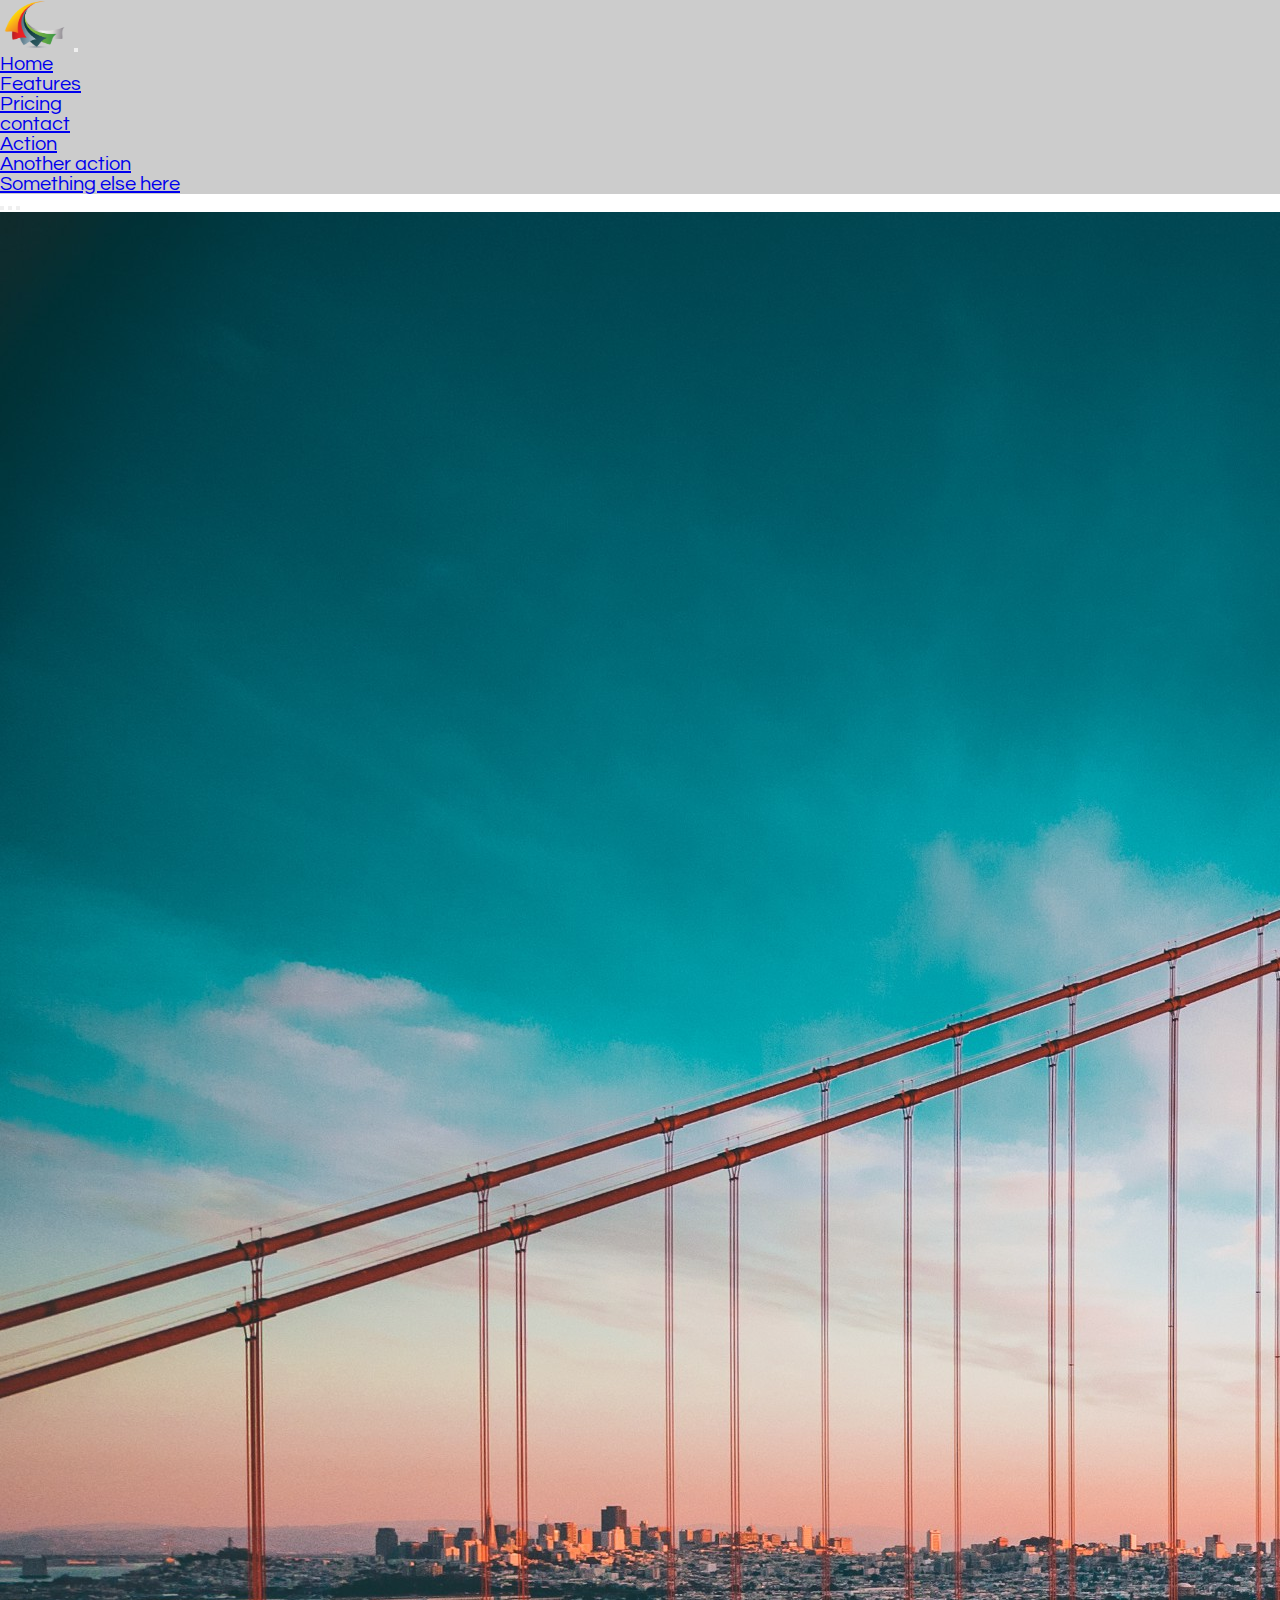
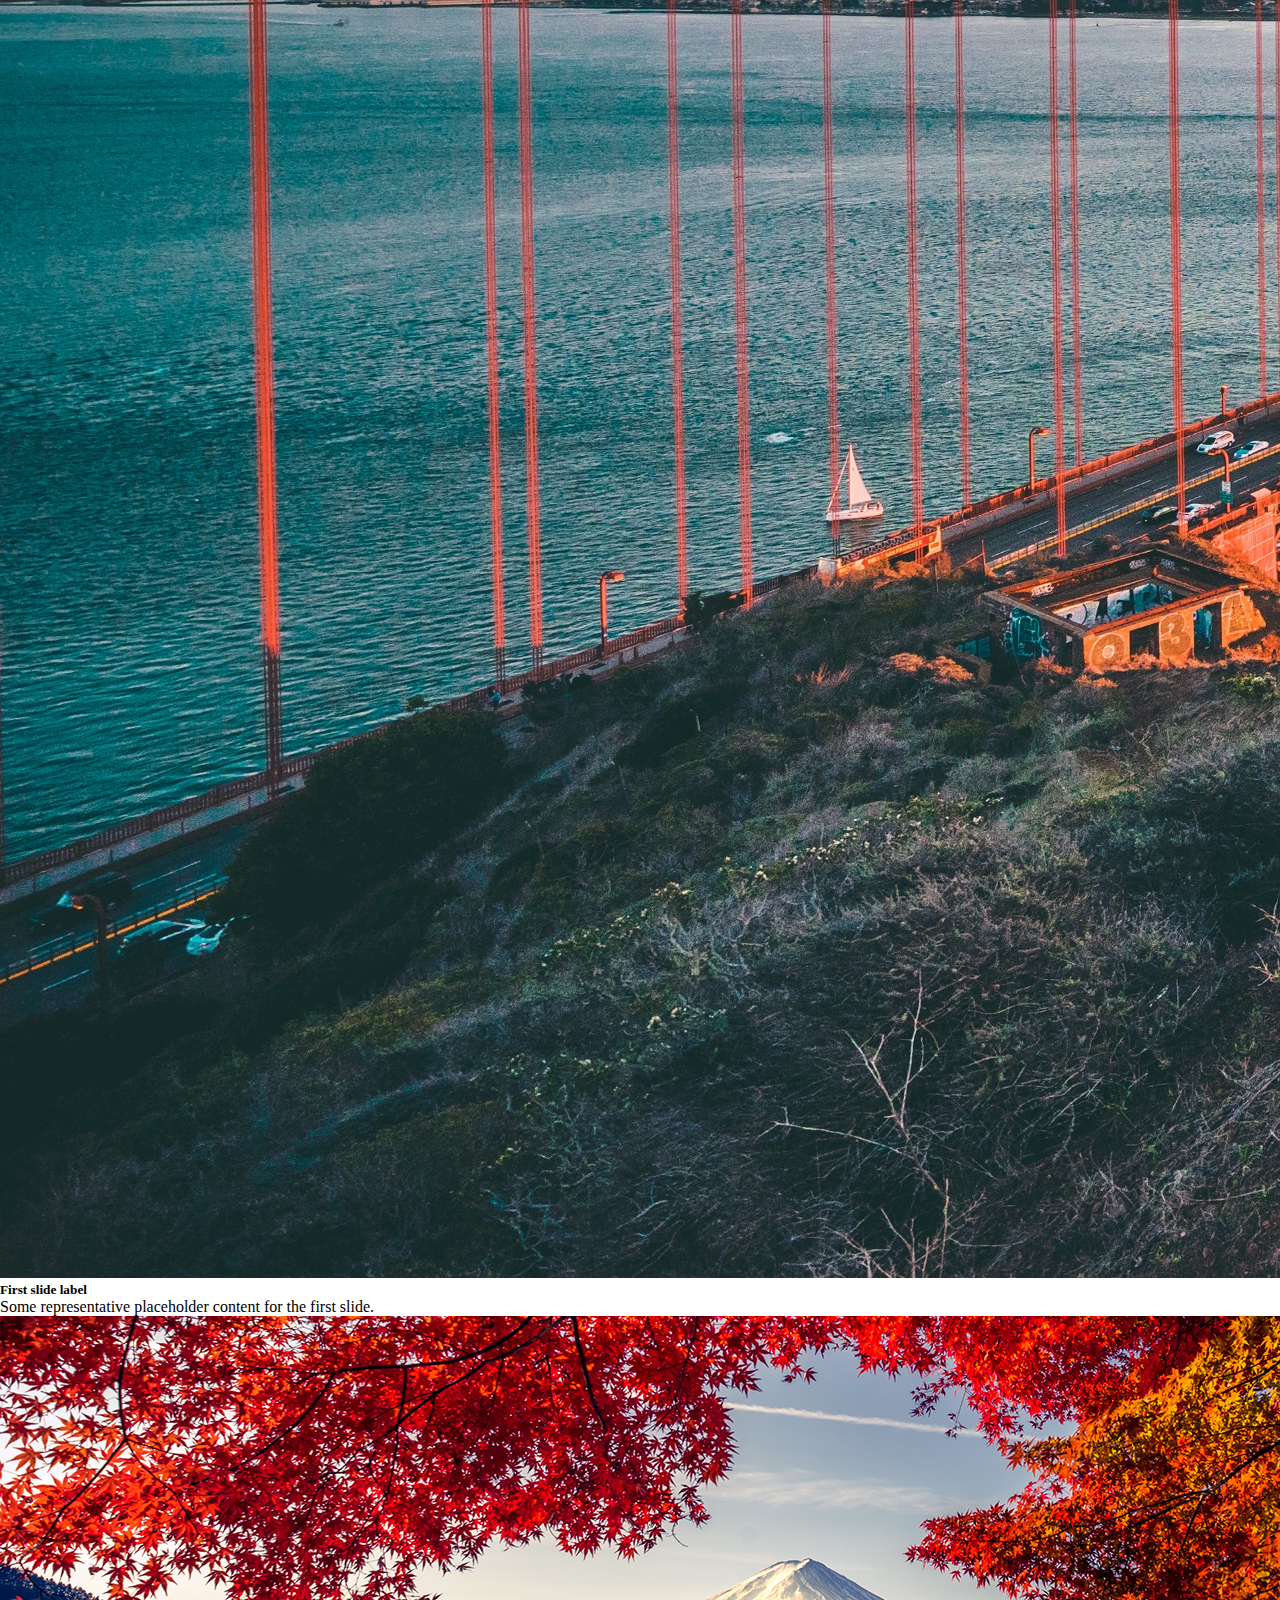
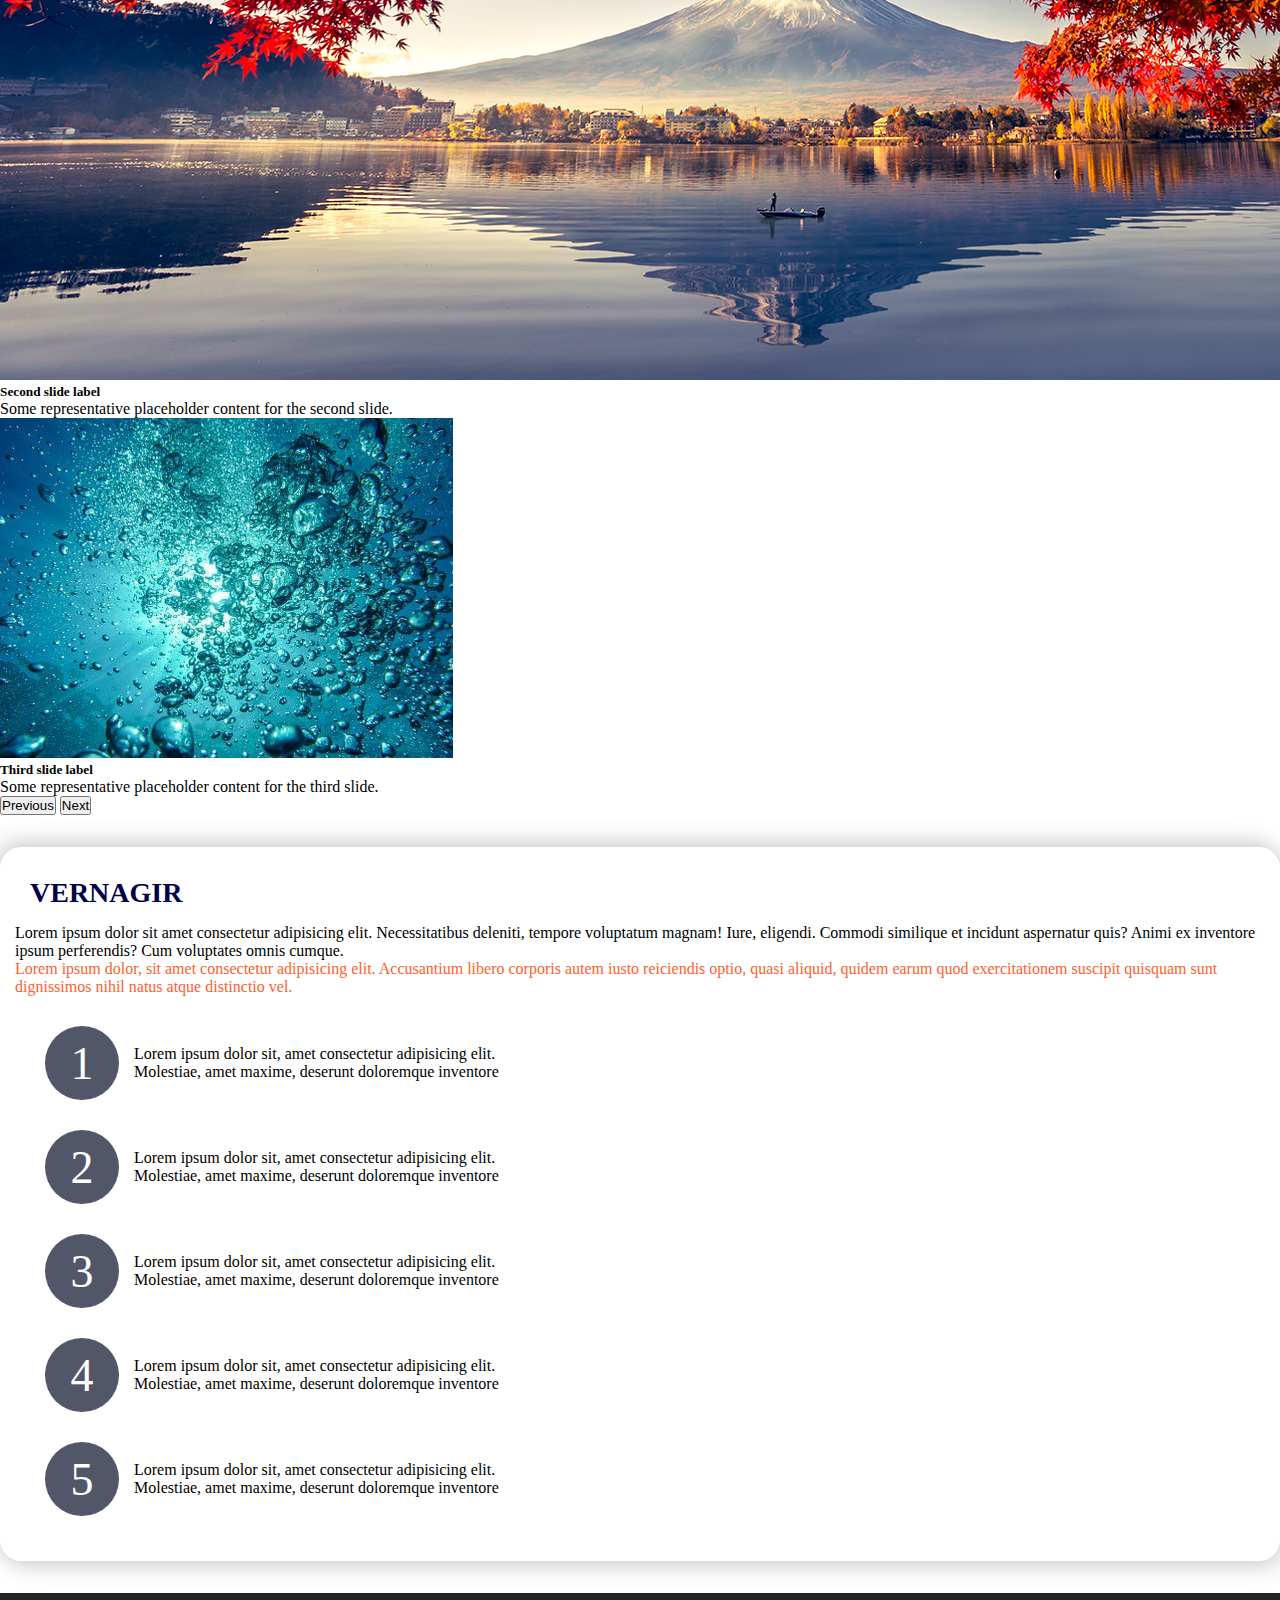
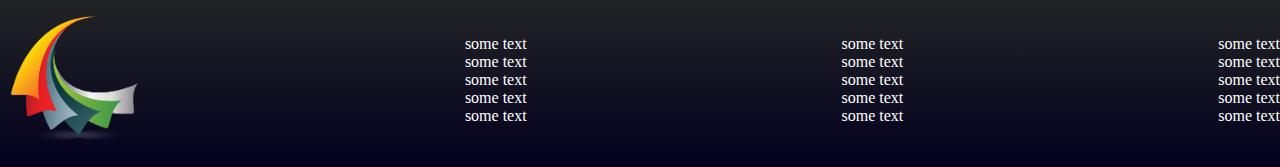
<file: index.html>
<!DOCTYPE html>
<html>
<head>
	<title></title>
	
	<link href="https://cdn.jsdelivr.net/npm/bootstrap@5.0.0-beta2/dist/css/bootstrap.min.css" rel="stylesheet" integrity="sha384-BmbxuPwQa2lc/FVzBcNJ7UAyJxM6wuqIj61tLrc4wSX0szH/Ev+nYRRuWlolflfl" crossorigin="anonymous">
	<link rel="stylesheet" type="text/css" href="css/style.css">
</head>
<body>
	<header class="position-fixed w-100">
	<nav class="navbar navbar-expand-lg navbar-light">
  <div class="container">
    <a class="navbar-brand" href="#"><img src="image/img_1.png" alt=""></a>
    <button class="navbar-toggler" type="button" data-bs-toggle="collapse" data-bs-target="#navbarNavDropdown" aria-controls="navbarNavDropdown" aria-expanded="false" aria-label="Toggle navigation">
      <span class="navbar-toggler-icon"></span>
    </button>
    <div class="collapse navbar-collapse" id="navbarNavDropdown">
      <ul class="navbar-nav ms-auto list_item">
        <li class="nav-item">
          <a class="nav-link active" aria-current="page" href="#">Home</a>
        </li>
        <li class="nav-item">
          <a class="nav-link" href="#">Features</a>
        </li>
        <li class="nav-item">
          <a class="nav-link" href="#">Pricing</a>
        </li>
        <li class="nav-item dropdown">
          <a class="nav-link dropdown-toggle" href="#footer" id="navbarDropdownMenuLink" role="button" data-bs-toggle="dropdown" aria-expanded="false">
           contact
          </a>
          <ul class="dropdown-menu" aria-labelledby="navbarDropdownMenuLink">
            <li><a class="dropdown-item" href="#">Action</a></li>
            <li><a class="dropdown-item" href="#">Another action</a></li>
            <li><a class="dropdown-item" href="#">Something else here</a></li>
          </ul>
        </li>
      </ul>
    </div>
  </div>
</nav>
</header>

<div id="carouselExampleCaptions" class="carousel slide" data-bs-ride="carousel">
  <div class="carousel-indicators">
    <button type="button" data-bs-target="#carouselExampleCaptions" data-bs-slide-to="0" class="active" aria-current="true" aria-label="Slide 1"></button>
    <button type="button" data-bs-target="#carouselExampleCaptions" data-bs-slide-to="1" aria-label="Slide 2"></button>
    <button type="button" data-bs-target="#carouselExampleCaptions" data-bs-slide-to="2" aria-label="Slide 3"></button>
  </div>
  <div class="carousel-inner">
    <div class="carousel-item active">

      <img src="image/Evq.jpg" class="d-block w-100" alt="...">
      <div class="carousel-caption d-none d-md-block">
        <h5>First slide label</h5>
        <p>Some representative placeholder content for the first slide.</p>
      </div>
    </div>
    <div class="carousel-item">
      <img src="image/Landscape-Color.jpg" class="d-block w-100" alt="...">
      <div class="carousel-caption d-none d-md-block">
        <h5>Second slide label</h5>
        <p>Some representative placeholder content for the second slide.</p>
      </div>
    </div>
    <div class="carousel-item">
      <img src="image/bubbles.jpg" class="d-block w-100" alt="...">
      <div class="carousel-caption d-none d-md-block">
        <h5>Third slide label</h5>
        <p>Some representative placeholder content for the third slide.</p>
      </div>
    </div>
  </div>
  <button class="carousel-control-prev" type="button" data-bs-target="#carouselExampleCaptions"  data-bs-slide="prev">
    <span class="carousel-control-prev-icon" aria-hidden="true"></span>
    <span class="visually-hidden">Previous</span>
  </button>
  <button class="carousel-control-next" type="button" data-bs-target="#carouselExampleCaptions"  data-bs-slide="next">
    <span class="carousel-control-next-icon" aria-hidden="true"></span>
    <span class="visually-hidden">Next</span>
  </button>
</div>
<section>
  <div class="container">
    <div class="condition">
    <div class="program_list">
      <h3>vernagir</h3>
      <p>Lorem ipsum dolor sit amet consectetur adipisicing elit. Necessitatibus deleniti, tempore voluptatum magnam! Iure, eligendi. Commodi similique et incidunt aspernatur quis? Animi ex inventore ipsum perferendis? Cum voluptates omnis cumque.</p>
      <p class="condition_special">Lorem ipsum dolor, sit amet consectetur adipisicing elit. Accusantium libero corporis autem iusto reiciendis optio, quasi aliquid, quidem earum quod exercitationem suscipit quisquam sunt dignissimos nihil natus atque distinctio vel.
      </p>
      
    </div>
    <div class="condition_second">
      <div class="condition_second_box1">
        <div class="main_number">
          <span class="numbers"></span>
          <p>Lorem ipsum dolor sit, amet consectetur adipisicing elit. Molestiae, amet maxime, deserunt doloremque inventore</p>
          
        </div>

         <div class="main_number">
          <span class="numbers"></span>
          <p>Lorem ipsum dolor sit, amet consectetur adipisicing elit. Molestiae, amet maxime, deserunt doloremque inventore</p>
          
        </div>
         <div class="main_number">
          <span class="numbers"></span>
          <p>Lorem ipsum dolor sit, amet consectetur adipisicing elit. Molestiae, amet maxime, deserunt doloremque inventore</p>
          
        </div>
         <div class="main_number">
          <span class="numbers"></span>
          <p>Lorem ipsum dolor sit, amet consectetur adipisicing elit. Molestiae, amet maxime, deserunt doloremque inventore</p>
          
        </div>
         <div class="main_number">
          <span class="numbers"></span>
          <p>Lorem ipsum dolor sit, amet consectetur adipisicing elit. Molestiae, amet maxime, deserunt doloremque inventore</p>
          
        </div>
        
      </div>
      
    </div>
      
    </div>
    
  </div>
</section>
<footer id="footer">
  <div class="footer">
    <div class="container footer_block">
      <div class="last_block">
        <img src="image/img_1.png" alt="logo">
      </div>
      <div class="last_block">
        <ul>
          <li><a href="">some text</a></li>
          <li><a href="">some text</a></li>
          <li><a href="">some text</a></li>
          <li><a href="">some text</a></li>
          <li><a href="">some text</a></li>
        </ul>
        
      </div>

      <div class="last_block">
        <ul>
          <li><a href="">some text</a></li>
          <li><a href="">some text</a></li>
          <li><a href="">some text</a></li>
          <li><a href="">some text</a></li>
          <li><a href="">some text</a></li>
        </ul>
        
      </div>
      <div class="last_block">
        <ul>
          <li><a href="">some text</a></li>
          <li><a href="">some text</a></li>
          <li><a href="">some text</a></li>
          <li><a href="">some text</a></li>
          <li><a href="">some text</a></li>
        </ul>
        
      </div>
      
    </div>
    
  </div>
</footer>

<script src="https://cdn.jsdelivr.net/npm/@popperjs/core@2.6.0/dist/umd/popper.min.js" integrity="sha384-KsvD1yqQ1/1+IA7gi3P0tyJcT3vR+NdBTt13hSJ2lnve8agRGXTTyNaBYmCR/Nwi" crossorigin="anonymous"></script>
<script src="https://cdn.jsdelivr.net/npm/bootstrap@5.0.0-beta2/dist/js/bootstrap.min.js" integrity="sha384-nsg8ua9HAw1y0W1btsyWgBklPnCUAFLuTMS2G72MMONqmOymq585AcH49TLBQObG" crossorigin="anonymous"></script>
</body>
</html>
</file>
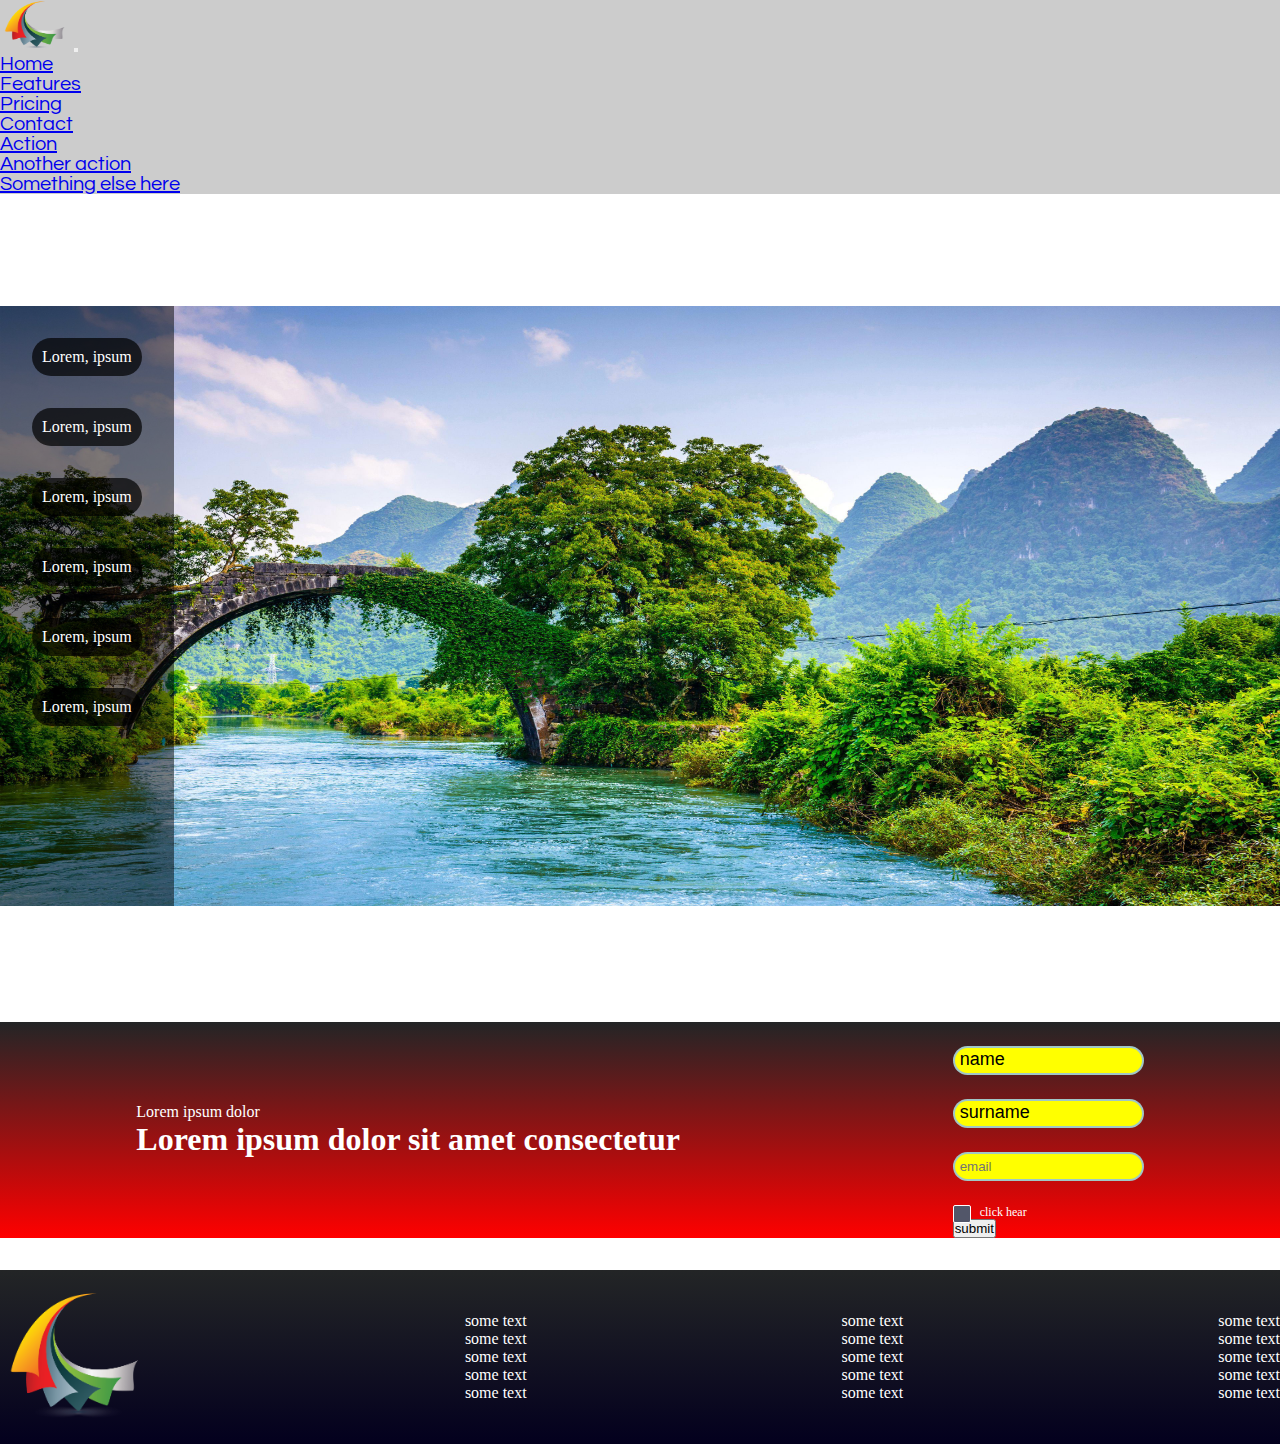
<file: index_1.html>
<!DOCTYPE html>
<html>
<head>
	<title></title>
	
	<link href="https://cdn.jsdelivr.net/npm/bootstrap@5.0.0-beta2/dist/css/bootstrap.min.css" rel="stylesheet" integrity="sha384-BmbxuPwQa2lc/FVzBcNJ7UAyJxM6wuqIj61tLrc4wSX0szH/Ev+nYRRuWlolflfl" crossorigin="anonymous">
	<link rel="shortcut icon" type="text/css" href="image/img_1.png">
	<link rel="stylesheet" type="text/css" href="css/style.css">
</head>
<body>

	<header class="position-fixed w-100">
	<nav class="navbar navbar-expand-lg navbar-light">
  <div class="container">
    <a class="navbar-brand" href="#"><img src="image/img_1.png" alt=""></a>
    <button class="navbar-toggler" type="button" data-bs-toggle="collapse" data-bs-target="#navbarNavDropdown" aria-controls="navbarNavDropdown" aria-expanded="false" aria-label="Toggle navigation">
      <span class="navbar-toggler-icon"></span>
    </button>
    <div class="collapse navbar-collapse" id="navbarNavDropdown">
      <ul class="navbar-nav ms-auto list_item">
        <li class="nav-item">
          <a class="nav-link active" aria-current="page" href="#">Home</a>
        </li>
        <li class="nav-item">
          <a class="nav-link" href="#">Features</a>
        </li>
        <li class="nav-item">
          <a class="nav-link" href="#">Pricing</a>
        </li>
        <li class="nav-item dropdown">
          <a class="nav-link dropdown-toggle" href="#footer" id="navbarDropdownMenuLink" role="button" data-bs-toggle="dropdown" aria-expanded="false">
           Contact
          </a>
          <ul class="dropdown-menu" aria-labelledby="navbarDropdownMenuLink">
            <li><a class="dropdown-item" href="#">Action</a></li>
            <li><a class="dropdown-item" href="#">Another action</a></li>
            <li><a class="dropdown-item" href="#">Something else here</a></li>
          </ul>
        </li>
      </ul>
    </div>
  </div>
</nav>
</header>

<section>
	<div class="container">
		<div class="service_block">
			<div class="service_block_img">
				<img src="image/wp.jpg">
				
			</div>
			<div class="service_block_text">
				<p>Lorem, ipsum </p>
				<p>Lorem, ipsum </p>
				<p>Lorem, ipsum </p>
				<p>Lorem, ipsum </p>
				<p>Lorem, ipsum </p>
				<p>Lorem, ipsum </p>
				

			</div>
			
		</div>
		
	</div>
</section>

<section>
	<div class="container">
		<div class="form_block">
			<div class="form_text_block">
				<p>Lorem ipsum dolor</p>
				<h1>Lorem ipsum dolor sit amet consectetur</h1>
			</div>
			
			<div class="main_form">
				<form>
					<input type="text" placeholder="name" required>
					<input type="text" placeholder="surname" required>
					<input type="email" placeholder="email" required>
					<div class="check_input">
						<label>
							<input type="checkbox">
							<span></span>
							<p>click hear</p>
							
						</label>
						
					</div>
					<button type="submit" class="btn btn-success mb-3">submit</button>
				</form>
				
			</div>
		</div>
		
	</div>
</section>

<footer id="footer">
  <div class="footer">
    <div class="container footer_block">
      <div class="last_block">
        <img src="image/img_1.png" alt="logo">
      </div>
      <div class="last_block">
        <ul>
          <li><a href="">some text</a></li>
          <li><a href="">some text</a></li>
          <li><a href="">some text</a></li>
          <li><a href="">some text</a></li>
          <li><a href="">some text</a></li>
        </ul>
        
      </div>

      <div class="last_block">
        <ul>
          <li><a href="">some text</a></li>
          <li><a href="">some text</a></li>
          <li><a href="">some text</a></li>
          <li><a href="">some text</a></li>
          <li><a href="">some text</a></li>
        </ul>
        
      </div>
      <div class="last_block">
        <ul>
          <li><a href="">some text</a></li>
          <li><a href="">some text</a></li>
          <li><a href="">some text</a></li>
          <li><a href="">some text</a></li>
          <li><a href="">some text</a></li>
        </ul>
        
      </div>
      
    </div>
    
  </div>
</footer>

<script src="https://cdn.jsdelivr.net/npm/@popperjs/core@2.6.0/dist/umd/popper.min.js" integrity="sha384-KsvD1yqQ1/1+IA7gi3P0tyJcT3vR+NdBTt13hSJ2lnve8agRGXTTyNaBYmCR/Nwi" crossorigin="anonymous"></script>
<script src="https://cdn.jsdelivr.net/npm/bootstrap@5.0.0-beta2/dist/js/bootstrap.min.js" integrity="sha384-nsg8ua9HAw1y0W1btsyWgBklPnCUAFLuTMS2G72MMONqmOymq585AcH49TLBQObG" crossorigin="anonymous"></script>
</body>
</html>
</file>
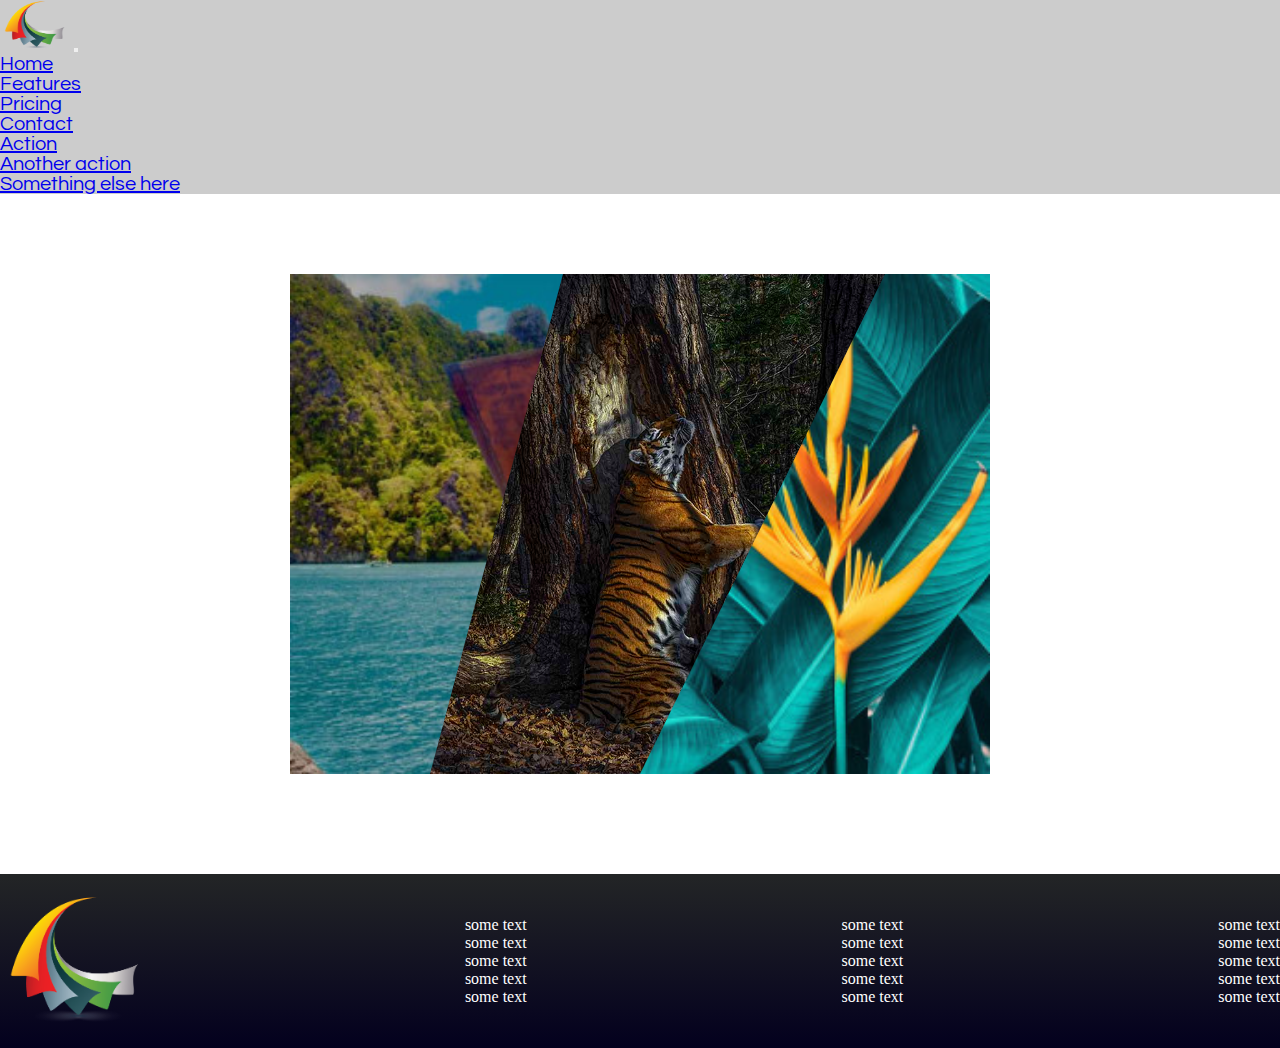
<file: index_2.html>
<!DOCTYPE html>
<html>
<head>
	<title></title>
	<link href="https://cdn.jsdelivr.net/npm/bootstrap@5.0.0-beta2/dist/css/bootstrap.min.css" rel="stylesheet" integrity="sha384-BmbxuPwQa2lc/FVzBcNJ7UAyJxM6wuqIj61tLrc4wSX0szH/Ev+nYRRuWlolflfl" crossorigin="anonymous">
	<link rel="stylesheet" type="text/css" href="css/style.css">
</head>
<body>
	<header class="w-100">
	<nav class="navbar navbar-expand-lg navbar-light">
  <div class="container">
    <a class="navbar-brand" href="#"><img src="image/img_1.png" alt=""></a>
    <button class="navbar-toggler" type="button" data-bs-toggle="collapse" data-bs-target="#navbarNavDropdown" aria-controls="navbarNavDropdown" aria-expanded="false" aria-label="Toggle navigation">
      <span class="navbar-toggler-icon"></span>
    </button>
    <div class="collapse navbar-collapse" id="navbarNavDropdown">
      <ul class="navbar-nav ms-auto list_item">
        <li class="nav-item">
          <a class="nav-link active" aria-current="page" href="#">Home</a>
        </li>
        <li class="nav-item">
          <a class="nav-link" href="#">Features</a>
        </li>
        <li class="nav-item">
          <a class="nav-link" href="#">Pricing</a>
        </li>
        <li class="nav-item dropdown">
          <a class="nav-link dropdown-toggle" href="#footer" id="navbarDropdownMenuLink" role="button" data-bs-toggle="dropdown" aria-expanded="false">
           Contact
          </a>
          <ul class="dropdown-menu" aria-labelledby="navbarDropdownMenuLink">
            <li><a class="dropdown-item" href="#">Action</a></li>
            <li><a class="dropdown-item" href="#">Another action</a></li>
            <li><a class="dropdown-item" href="#">Something else here</a></li>
          </ul>
        </li>
      </ul>
    </div>
  </div>
</nav>
</header>

<div class="wrap">
	<div class="img_effect">
		<div class="box box1">
			<div class="content">
				<h3>Title one</h3>
				<p>Lorem ipsum dolor sit, amet consectetur adipisicing elit. Optio maiores alias fuga quam</p>

				
			</div>
			
		</div>
		<div class="box box2">
			<div class="content">
				<h3>Title one</h3>
				<p>Lorem ipsum dolor sit, amet consectetur adipisicing elit. Optio maiores alias fuga quam</p>
				
				
			</div>
			
		</div>
		<div class="box box3">
			<div class="content">
				<h3>Title one</h3>
				<p>Lorem ipsum dolor sit, amet consectetur adipisicing elit. Optio maiores alias fuga quam</p>
				
				
			</div>
			
		</div>
		
	</div>
	
</div>

<footer id="footer">
  <div class="footer">
    <div class="container footer_block">
      <div class="last_block">
        <img src="image/img_1.png" alt="logo">
      </div>
      <div class="last_block">
        <ul>
          <li><a href="">some text</a></li>
          <li><a href="">some text</a></li>
          <li><a href="">some text</a></li>
          <li><a href="">some text</a></li>
          <li><a href="">some text</a></li>
        </ul>
        
      </div>

      <div class="last_block">
        <ul>
          <li><a href="">some text</a></li>
          <li><a href="">some text</a></li>
          <li><a href="">some text</a></li>
          <li><a href="">some text</a></li>
          <li><a href="">some text</a></li>
        </ul>
        
      </div>
      <div class="last_block">
        <ul>
          <li><a href="">some text</a></li>
          <li><a href="">some text</a></li>
          <li><a href="">some text</a></li>
          <li><a href="">some text</a></li>
          <li><a href="">some text</a></li>
        </ul>
        
      </div>
      
    </div>
    
  </div>
</footer>


</body>
</html>
</file>
<file: css/style.css>
*{
	padding: 0;
	margin: 0;
	box-sizing: border-box;
	list-style-type: none;
}
@font-face{
	font-family: font1;
	src:url(../font/Handlee-Regular.ttf);

}
@font-face{
	font-family: font2;
	src:url(../font/Questrial-Regular.ttf);
}
nav{
	background: rgba(0,0,0,0.2);
}
header{
	z-index: 100;
}
.navbar-brand img{
	width: 70px;
	height: 50px;
}
.navbar li a{
	font-family: font2;
	font-size: 20px;
}
.navbar-expand-lg .navbar-nav .nav-link{
	padding: unset !important;
}
.navbar-light .navbar-toggler-icon{
	background-image: url(../image/menu-icon.png);
}
.navbar-nav .nav-item .nav-link:not(last-child){
	margin-right: 2rem;
}
.navbar-nav li a{
	position: relative;
}
.navbar-nav li a:before{
	content: "";
	position: absolute;
	top: 100%;
	left: 0;
	width: 0%;
	height: 2px;
	background: rgba(255,255,255,.5);
	margin-top: 5px;
	transition: .5s;
}
.list_item li a:hover:before{
	content: "";
	width: 100%;
}
.condition {
    padding: 15px;
    margin: 2rem auto;
    background: #FFFFFF;
    box-shadow: -5px -7px 22px rgba(0, 0, 0, 0.15) ,
     5px 7px 22px rgba(0, 0, 0, 0.15);
    border-radius: 21px;
}
.program_list .condition_special {
    color: #FE612F;
}
.condition_second {
    display: flex;
    counter-reset: section;
}

.condition_second_box1 {
    padding: 15px;
}
.program_list h3{
color: #000046;
font-size: 28px;
font-family: monsarat;
text-transform: uppercase;
padding: 15px;
}
.main_number {
    display: flex;
    justify-content: space-between;
    align-items: center;
    padding: 15px
}
.main_number p {
    max-width: 380px;
    padding-left: 15px;
    font-family: ligt_monsarat;
}
.numbers {
    width: 74px;
    height: 74px;
    border-radius: 50%;
    display: flex;
    justify-content: center;
    align-items: center;
    background: #525669;
    position: relative;
}
.numbers:after {
    counter-increment: section;
    content: ""counter(section) " ";
    border-radius: 50%;
    position: absolute;
    top: 50%;
    transform: translateY(-50%);
    font-family: ligt_monsarat;
    font-size: 46px;
    color: #FFFFFF;
    text-align: center;
}
.footer{
	background: linear-gradient(#232526, #03001e);

}
.footer_block{
	display: flex;
	justify-content: space-between;
	align-items: center;
	padding: 20px 0;
}
.footer_block .last_block ul li a{
	text-decoration: none;
	color: #FFFFFF;
	font-family: ligt_monsarat;

}
.last_block img{
	width: 150px;
}
.service_block{
	position: relative;
	margin: 7rem auto;
}
.service_block_img img{
	position: relative;
	top: 0;
	left: 0;
	width: 100%;
	height: 600px;
}
.service_block_text{
	position: absolute;
	top: 0;
	left: 0;
	background: rgba(0,0,0,0.5);
	height: 600px;

}
.service_block_text p{
	background: rgba(0,0,0,0.7);
	margin: 2rem;
	border-radius: 22px;
	color: white;
	padding: 10px;
	transition: .5s;
}
.service_block_text p:hover{
	background: orange;
	color: black;
}
.form_block{
	background: linear-gradient(#232526, red);
	margin: 2rem auto;
	display: flex;
	justify-content: space-around;
	align-items: center;
}
.form_text_block{
	max-width: 50%;
	color: white;
}
.main_form form input{
	display: flex;
	justify-content: center;
	flex-direction: column;
	max-width: 320px;
	width: 100%;
	padding: 5px;
	border: 2px solid rgba(150, 193, 219, 0.9);
	border-radius: 16px;
	margin-top: 24px;
	background-color: yellow;
	outline: 0;
}
input[type="text"]::placeholder{
	color: black;
	font-size: 18px;
}
.check_input input{
	display: none !important;
}
.check_input label{
	display: block;
	position: relative;
	cursor: pointer;
	margin-top: 24px;
}
.check_input span{
	position: absolute;
	left: 0;
	width: 18px;
	height: 18px;
	border: 1px solid #FFFFFF;
	background: #525669;
	border-radius: 2px;
}
.check_input span:before{
	position: absolute;
	content: '';
	display: none;
	border: 2px solid #FFFFFF;
	border-left: none;
	border-bottom: none;
	width: 12px;
	height: 6px;
	transform: rotate(127deg);
	left: 2px;
	top: 2px;
}
.check_input input:checked+span:before{
	display: block;
}
.check_input p{
	position: relative;
	left: 27px;
	max-width: 200px;
	width: 100%;
	font-size: 12px;
	line-height: 14px;
	color: #FFFFFF;
}

.wrap{
	display: flex;
	justify-content: center;
	align-items: center;
	margin-top: 5rem; 
}
.wrap .img_effect{
	position: relative;
	max-width: 700px;
	width: 100%;
	height: 500px;
	background: url(../image/img_4.jpg);
	background-size: cover;
	margin-bottom: 100px;
}
.wrap .img_effect .box{
	position: absolute;
	top: 0;
	left: 0;
	width: 100%;
	height: 100%;
	overflow: hidden;
	transition: 0.3s;

}
.wrap .img_effect .box.box1{
	background: url(../image/img_4.jpg);
	background-size: cover;
	clip-path: polygon(0 0, 51% 0, 23% 100%, 0% 100%);
}
.wrap .img_effect .box.box2{
	background: url(../image/img_2.jpg);
	background-size: cover;
	clip-path: polygon(39% 0, 89% 0, 54% 100%, 20% 100%);
}
.wrap .img_effect .box.box3{
	background: url(../image/img_3.jpg);
	background-size: cover;
	clip-path: polygon(85% 0, 100% 0, 100% 100%, 50% 100%);
}
.wrap .img_effect:hover .box{
	clip-path: polygon(100% 0, 100% 0, 100% 100%, 100% 100%);
}
.wrap .img_effect .box:hover{
	clip-path: polygon(0 0, 100% 0, 100% 100%, 0% 100%);
}
.wrap .img_effect .box .content{
	width: 65%;
	position: absolute;
	bottom: -100%;
	opacity: 0;
	left: 0;
	padding: 10px;
	color: #fff;
	background: rgba(0,0,0,0.7);
	transition: 0.3s;
}
.wrap .img_effect .box:hover .content{
	bottom: 0;
	opacity: 1;

}
@media(max-width: 768px){
.footer_block{
		flex-direction: column;
}
.last_block{
	text-align: center;
	margin: 20px;
	padding: unset;
}
.main_number{
	flex-direction: column;
}
.service_block_text{
	width: 100%;
	text-align: center;
}
}
</file>
